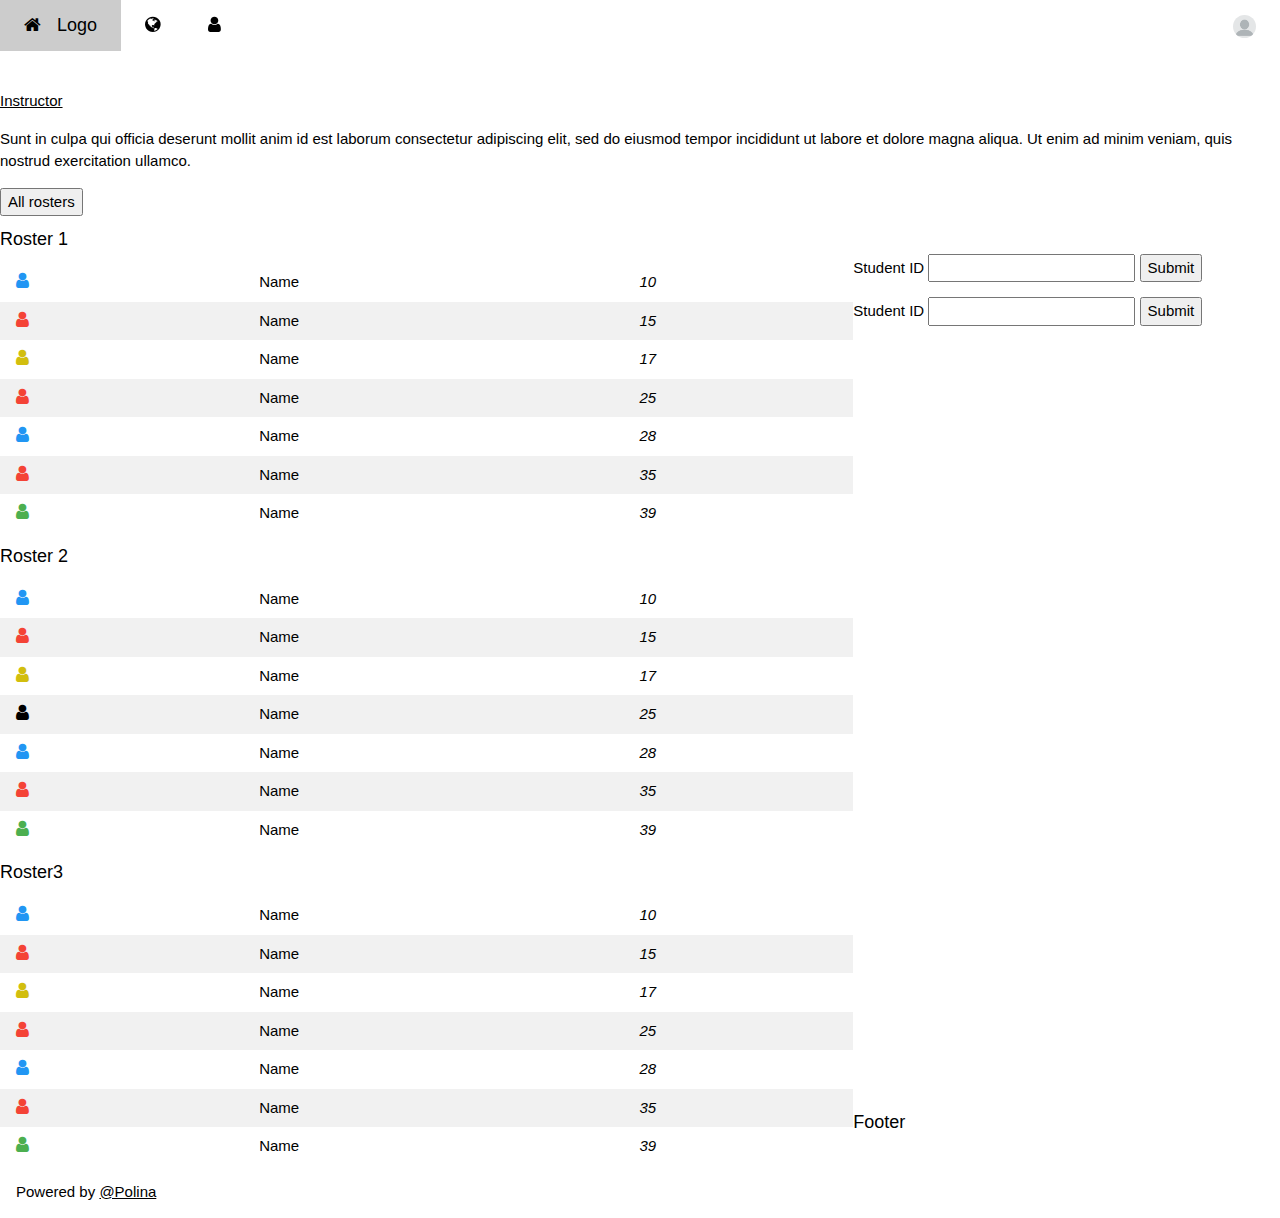
<file: instrosters.html>
<!DOCTYPE html>
<html lang="en">
  <head>
    <meta charset="utf-8" />
    <meta name="viewport" content="width=device-width, initial-scale=1.0" />
    <title>ChalkBoard</title>
    <link rel="stylesheet" href="https://www.w3schools.com/w3css/4/w3.css" />
    <link
      rel="stylesheet"
      href="https://www.w3schools.com/lib/w3-theme-blue-grey.css"
    />
    <link
      rel="stylesheet"
      href="https://fonts.googleapis.com/css?family=Open+Sans"
    />
    <link
      rel="stylesheet"
      href="https://cdnjs.cloudflare.com/ajax/libs/font-awesome/4.7.0/css/font-awesome.min.css"
    />
    <script src="js/hpscript.js"></script>
  </head>
  <body class="w3-theme-l5">
    <!--W3 schools code and styling used throughout the project-->
    <!-- Navbar -->
    <div class="w3-top">
      <div class="w3-bar w3-theme-d2 w3-left-align w3-large">
        <a
          class="
            w3-bar-item
            w3-button
            w3-hide-medium
            w3-hide-large
            w3-right
            w3-padding-large
            w3-hover-white
            w3-large
            w3-theme-d2
          "
          href="javascript:void(0);"
          onclick="openNav()"
        >
          <i class="fa fa-bars"></i>
        </a>
        <a
          href="index.html"
          class="w3-bar-item w3-button w3-padding-large w3-theme-d4"
        >
          <i class="fa fa-home w3-margin-right"></i>Logo
        </a>
        <a
          href="admlogin.html"
          class="
            w3-bar-item w3-button w3-hide-small w3-padding-large w3-hover-white
          "
          title="Admin"
        >
          <i class="fa fa-globe"></i>
        </a>
        <a
          href="instrlogin.html"
          class="
            w3-bar-item w3-button w3-hide-small w3-padding-large w3-hover-white
          "
          title="Instructor"
        >
          <i class="fa fa-user"></i>
        </a>
        <div class="w3-dropdown-hover w3-hide-small"></div>
        <a
          href="index.html"
          class="
            w3-bar-item
            w3-button
            w3-hide-small
            w3-right
            w3-padding-large
            w3-hover-white
          "
          title="Sign Out"
        >
          <img
            src="img/blank-profile-picture-973460_960_720.png"
            class="w3-circle"
            style="height: 23px; width: 23px"
            alt="Sign Out"
          />
        </a>
      </div>
    </div>
    <!-- Navbar on small screens -->
    <div
      id="navDemo"
      class="
        w3-bar-block w3-theme-d2 w3-hide w3-hide-large w3-hide-medium w3-large
      "
    >
      <a href="admlogin.html" class="w3-bar-item w3-button w3-padding-large"
        >Admin</a
      >
      <a href="admlogin.html" class="w3-bar-item w3-button w3-padding-large"
        >Admin</a
      >
      <a href="instrlogin.html" class="w3-bar-item w3-button w3-padding-large"
        >Instructor</a
      >
      <a href="index.html" class="w3-bar-item w3-button w3-padding-large"
        >Sign Out</a
      >
    </div>
    <br />
    <br />
    <br />
    <br />
    <a href="intrview.html" class="right">Instructor</a>
    <p class="w3-medium">
      Sunt in culpa qui officia deserunt mollit anim id est laborum consectetur
      adipiscing elit, sed do eiusmod tempor incididunt ut labore et dolore
      magna aliqua. Ut enim ad minim veniam, quis nostrud exercitation ullamco.
    </p>
    <form
      method="get"
      enctype="multipart/form-data"
      action=" https://wp.zybooks.com/form-viewer.php"
    >
      <button onclick="document.getElementById('id01').style.display='block'">
        All rosters
      </button>
    </form>
    <div class="w3-twothird">
      <h5>Roster 1</h5>
      <table class="w3-table w3-striped w3-white">
        <tr>
          <td>
            <i class="fa fa-user w3-text-blue w3-large"></i>
          </td>
          <td>Name</td>
          <td>
            <i>10 </i>
          </td>
        </tr>
        <tr>
          <td>
            <i class="fa fa-user w3-text-red w3-large"></i>
          </td>
          <td>Name</td>
          <td>
            <i>15 </i>
          </td>
        </tr>
        <tr>
          <td>
            <i class="fa fa-user w3-text-yellow w3-large"></i>
          </td>
          <td>Name</td>
          <td>
            <i>17 </i>
          </td>
        </tr>
        <tr>
          <td>
            <i class="fa fa-user w3-text-red w3-large"></i>
          </td>
          <td>Name</td>
          <td>
            <i>25 </i>
          </td>
        </tr>
        <tr>
          <td>
            <i class="fa fa-user w3-text-blue w3-large"></i>
          </td>
          <td>Name</td>
          <td>
            <i>28 </i>
          </td>
        </tr>
        <tr>
          <td>
            <i class="fa fa-user w3-text-red w3-large"></i>
          </td>
          <td>Name</td>
          <td>
            <i>35</i>
          </td>
        </tr>
        <tr>
          <td>
            <i class="fa fa-user w3-text-green w3-large"></i>
          </td>
          <td>Name</td>
          <td>
            <i>39 </i>
          </td>
        </tr>
      </table>
    </div>
    <br />
    <form action="https://example.com/apply">
      <p>
        <label for="stid">Student ID</label>
        <input type="text" name="instrid" id="stid" />
        <input type="submit" class="cancelbtn" />
      </p>
    </form>
    <div class="w3-twothird">
      <h5>Roster 2</h5>
      <table class="w3-table w3-striped w3-white">
        <tr>
          <td>
            <i class="fa fa-user w3-text-blue w3-large"></i>
          </td>
          <td>Name</td>
          <td>
            <i>10 </i>
          </td>
        </tr>
        <tr>
          <td>
            <i class="fa fa-user w3-text-red w3-large"></i>
          </td>
          <td>Name</td>
          <td>
            <i>15</i>
          </td>
        </tr>
        <tr>
          <td>
            <i class="fa fa-user w3-text-yellow w3-large"></i>
          </td>
          <td>Name</td>
          <td>
            <i>17</i>
          </td>
        </tr>
        <tr>
          <td>
            <i class="fa fa-user text-red w3-large"></i>
          </td>
          <td>Name</td>
          <td>
            <i>25</i>
          </td>
        </tr>
        <tr>
          <td>
            <i class="fa fa-user w3-text-blue w3-large"></i>
          </td>
          <td>Name</td>
          <td>
            <i>28</i>
          </td>
        </tr>
        <tr>
          <td>
            <i class="fa fa-user w3-text-red w3-large"></i>
          </td>
          <td>Name</td>
          <td>
            <i>35 </i>
          </td>
        </tr>
        <tr>
          <td>
            <i class="fa fa-user w3-text-green w3-large"></i>
          </td>
          <td>Name</td>
          <td>
            <i>39</i>
          </td>
        </tr>
      </table>
    </div>
    <form action="https://example.com/apply">
      <p>
        <label for="stid">Student ID</label>
        <input type="text" name="studentid" id="stdid" />
        <input type="submit" class="cancelbtn" />
      </p>
      <div class="w3-twothird">
        <h5>Roster3</h5>
        <table class="w3-table w3-striped w3-white">
          <tr>
            <td>
              <i class="fa fa-user w3-text-blue w3-large"></i>
            </td>
            <td>Name</td>
            <td>
              <i>10 </i>
            </td>
          </tr>
          <tr>
            <td>
              <i class="fa fa-user w3-text-red w3-large"></i>
            </td>
            <td>Name</td>
            <td>
              <i>15 </i>
            </td>
          </tr>
          <tr>
            <td>
              <i class="fa fa-user w3-text-yellow w3-large"></i>
            </td>
            <td>Name</td>
            <td>
              <i>17 </i>
            </td>
          </tr>
          <tr>
            <td>
              <i class="fa fa-user w3-text-red w3-large"></i>
            </td>
            <td>Name</td>
            <td>
              <i>25 </i>
            </td>
          </tr>
          <tr>
            <td>
              <i class="fa fa-user w3-text-blue w3-large"></i>
            </td>
            <td>Name</td>
            <td>
              <i>28</i>
            </td>
          </tr>
          <tr>
            <td>
              <i class="fa fa-user w3-text-red w3-large"></i>
            </td>
            <td>Name</td>
            <td>
              <i>35</i>
            </td>
          </tr>
          <tr>
            <td>
              <i class="fa fa-user w3-text-green w3-large"></i>
            </td>
            <td>Name</td>
            <td>
              <i>39</i>
            </td>
          </tr>
        </table>
      </div>
    </form>
    <br />
    <br />
    <br />
    <br />
    <br />
    <br />
    <br />
    <br />
    <br />
    <br />
    <br />
    <br />
    <br />
    <br />
    <br />
    <br />
    <br />
    <br />
    <br />
    <br />
    <br />
    <br />
    <br />
    <br />
    <br />
    <br />
    <br />
    <br />
    <br />
    <br />
    <br />
    <br />
    <br />
    <footer class="w3-cont0ainer w3-theme-d3 w3-padding-16">
      <h5>Footer</h5>
    </footer>
    <footer class="w3-container w3-theme-d5">
      <p>
        Powered by
        <a
          href="https://stringbuilder101.github.io/resume/#lets-keep-in-touch"
          target="_blank"
          >@Polina</a
        >
      </p>
    </footer>
  </body>
</html>
</file>
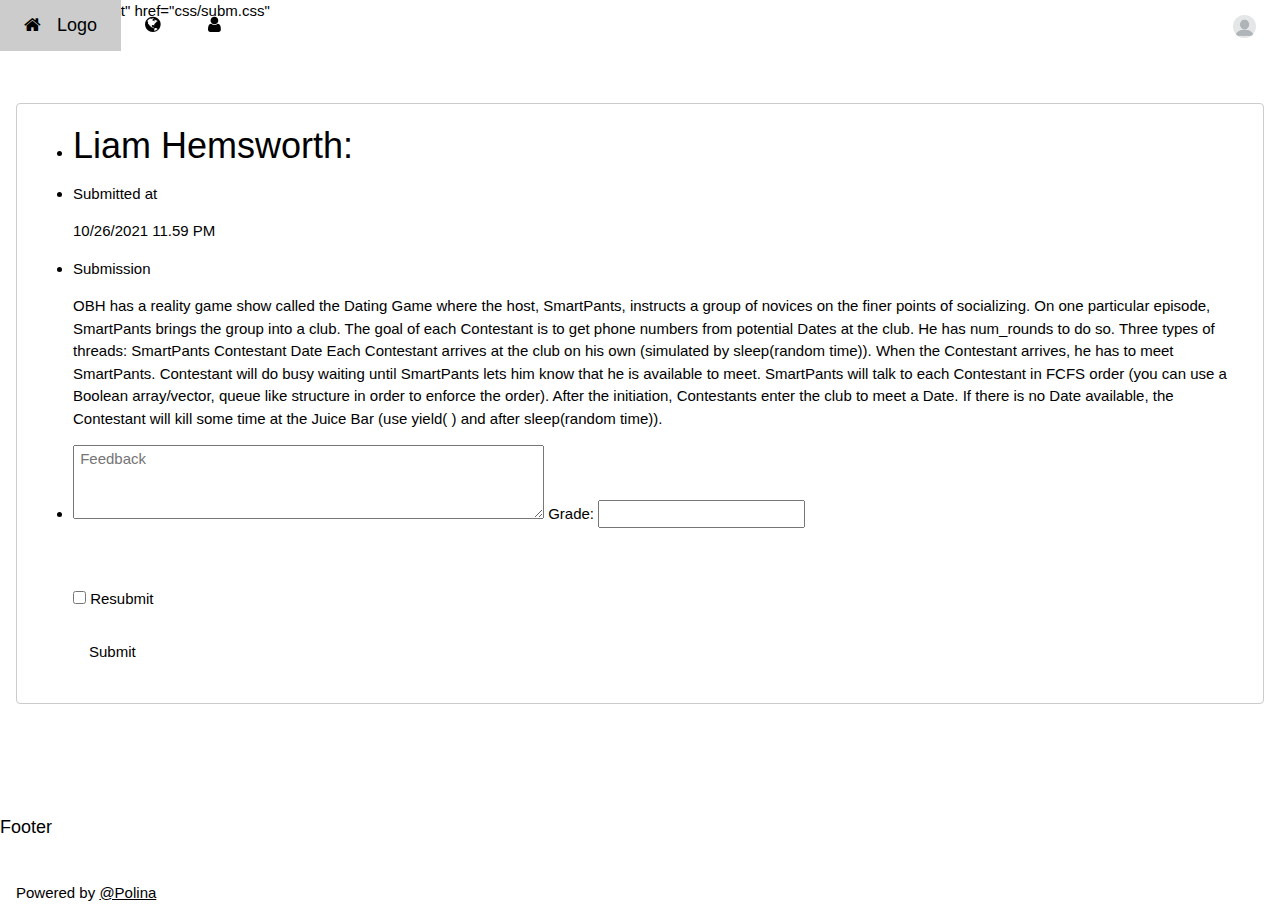
<file: subm.html>
<!DOCTYPE html>
<html lang="en">
  <head>
    <meta charset="utf-8" />
    <meta name="viewport" content="width=device-width, initial-scale=1.0" />
    <title>ChalkBoard</title>
    <link rel="stylesheet" href="https://www.w3schools.com/w3css/4/w3.css" />
    <link
      rel="stylesheet"
      href="https://www.w3schools.com/lib/w3-theme-blue-grey.css"
    />
    <link
      rel="stylesheet"
      href="https://fonts.googleapis.com/css?family=Open+Sans"
    />
    <link
      rel="stylesheet"
      href="https://cdnjs.cloudflare.com/ajax/libs/font-awesome/4.7.0/css/font-awesome.min.css"
    />
    link rel="stylesheet" href="css/subm.css"
    <script src="js/hpscript.js"></script>
  </head>
  <body class="w3-theme-l5">
    <!--W3 schools code and styling used throughout the project-->
    <!-- Navbar -->
    <div class="w3-top">
      <div class="w3-bar w3-theme-d2 w3-left-align w3-large">
        <a
          class="
            w3-bar-item
            w3-button
            w3-hide-medium
            w3-hide-large
            w3-right
            w3-padding-large
            w3-hover-white
            w3-large
            w3-theme-d2
          "
          href="javascript:void(0);"
          onclick="openNav()"
        >
          <i class="fa fa-bars"></i>
        </a>
        <a
          href="index.html"
          class="w3-bar-item w3-button w3-padding-large w3-theme-d4"
        >
          <i class="fa fa-home w3-margin-right"></i>Logo
        </a>
        <a
          href="admlogin.html"
          class="
            w3-bar-item w3-button w3-hide-small w3-padding-large w3-hover-white
          "
          title="Admin"
        >
          <i class="fa fa-globe"></i>
        </a>
        <a
          href="instrlogin.html"
          class="
            w3-bar-item w3-button w3-hide-small w3-padding-large w3-hover-white
          "
          title="Instructor"
        >
          <i class="fa fa-user"></i>
        </a>
        <div class="w3-dropdown-hover w3-hide-small"></div>
        <a
          href="signup.html"
          class="
            w3-bar-item
            w3-button
            w3-hide-small
            w3-right
            w3-padding-large
            w3-hover-white
          "
          title="Sign Up"
        >
          <img
            src="img/blank-profile-picture-973460_960_720.png"
            class="w3-circle"
            style="height: 23px; width: 23px"
            alt="Sign Up"
          />
        </a>
      </div>
    </div>
    <!-- Navbar on small screens -->
    <div
      id="navDemo"
      class="
        w3-bar-block w3-theme-d2 w3-hide w3-hide-large w3-hide-medium w3-large
      "
    >
      <a href="admlogin.html" class="w3-bar-item w3-button w3-padding-large"
        >Admin</a
      >
      <a href="admlogin.html" class="w3-bar-item w3-button w3-padding-large"
        >Admin</a
      >
      <a href="instrlogin.html" class="w3-bar-item w3-button w3-padding-large"
        >Instructor</a
      >
      <a href="signup.html" class="w3-bar-item w3-button w3-padding-large"
        >Create Account</a
      >
    </div>
    <!-- Page Container -->
    <div
      class="w3-container w3-content"
      style="max-width: 1400px; margin-top: 80px"
    >
      <!-- The Grid -->
      <div class="w3-row">
        <!-- Alert Box -->
        <div
          class="
            w3-container
            w3-display-container
            w3-round
            w3-theme-l4
            w3-border
            w3-theme-border
            w3-margin-bottom
          "
        >
          <ul>
            <li>
              <p></p>
              <h1>Liam Hemsworth:</h1>
            </li>

            <li>
              Submitted at
              <p>10/26/2021 11.59 PM</p>
            </li>
            <li>
              Submission
              <p>
                OBH has a reality game show called the Dating Game where the
                host, SmartPants, instructs a group of novices on the finer
                points of socializing. On one particular episode, SmartPants
                brings the group into a club. The goal of each Contestant is to
                get phone numbers from potential Dates at the club. He has
                num_rounds to do so. Three types of threads: SmartPants
                Contestant Date Each Contestant arrives at the club on his own
                (simulated by sleep(random time)). When the Contestant arrives,
                he has to meet SmartPants. Contestant will do busy waiting until
                SmartPants lets him know that he is available to meet.
                SmartPants will talk to each Contestant in FCFS order (you can
                use a Boolean array/vector, queue like structure in order to
                enforce the order). After the initiation, Contestants enter the
                club to meet a Date. If there is no Date available, the
                Contestant will kill some time at the Juice Bar (use yield( )
                and after sleep(random time)).
              </p>
            </li>
            <script src="https://ajax.googleapis.com/ajax/libs/jquery/3.5.1/jquery.min.js"></script>
            <script src="https://ajax.googleapis.com/ajax/libs/jquery/3.5.1/jquery.min.js"></script>
            <li>
              <form
                method="post"
                enctype="multipart/form-data"
                action=" https://wp.zybooks.com/form-viewer.php"
              >
                <p></p>
                <div>
                  <label for="answer"></label>
                  <div class="container">
                    <textarea
                      id="answer"
                      name="answer"
                      placeholder=" Feedback "
                      rows="3"
                      cols="50"
                    ></textarea>
                    <label for="grade">Grade:</label>
                    <input type="text" id="grade" name="grade" />
                    <br />
                    <br />
                  </div>
                </div>
                <p></p>
                <p>
                  <br />
                  <label class="container">
                    <input
                      type="checkbox"
                      id="saved"
                      name="saved"
                      value="yes"
                    />
                    <span class="checkmark"></span>Resubmit
                  </label>
                  <br />
                  <br />
                  <input
                    type="submit"
                    class="w3-button w3-theme-d2 w3-margin-bottom"
                  />
                </p>
              </form>
            </li>
          </ul>
          <p></p>
          <div></div>
          <!-- End Left Column -->
        </div>
      </div>
      <!-- End Middle Column -->
    </div>
    <br />
    <br />
    <!-- End Page Container -->
    <br />
    <footer class="w3-cont0ainer w3-theme-d3 w3-padding-16">
      <h5>Footer</h5>
    </footer>
    <footer class="w3-container w3-theme-d5">
      <p>
        Powered by
        <a
          href="https://stringbuilder101.github.io/resume/#lets-keep-in-touch"
          target="_blank"
          >@Polina</a
        >
      </p>
    </footer>
  </body>
</html>
</file>
